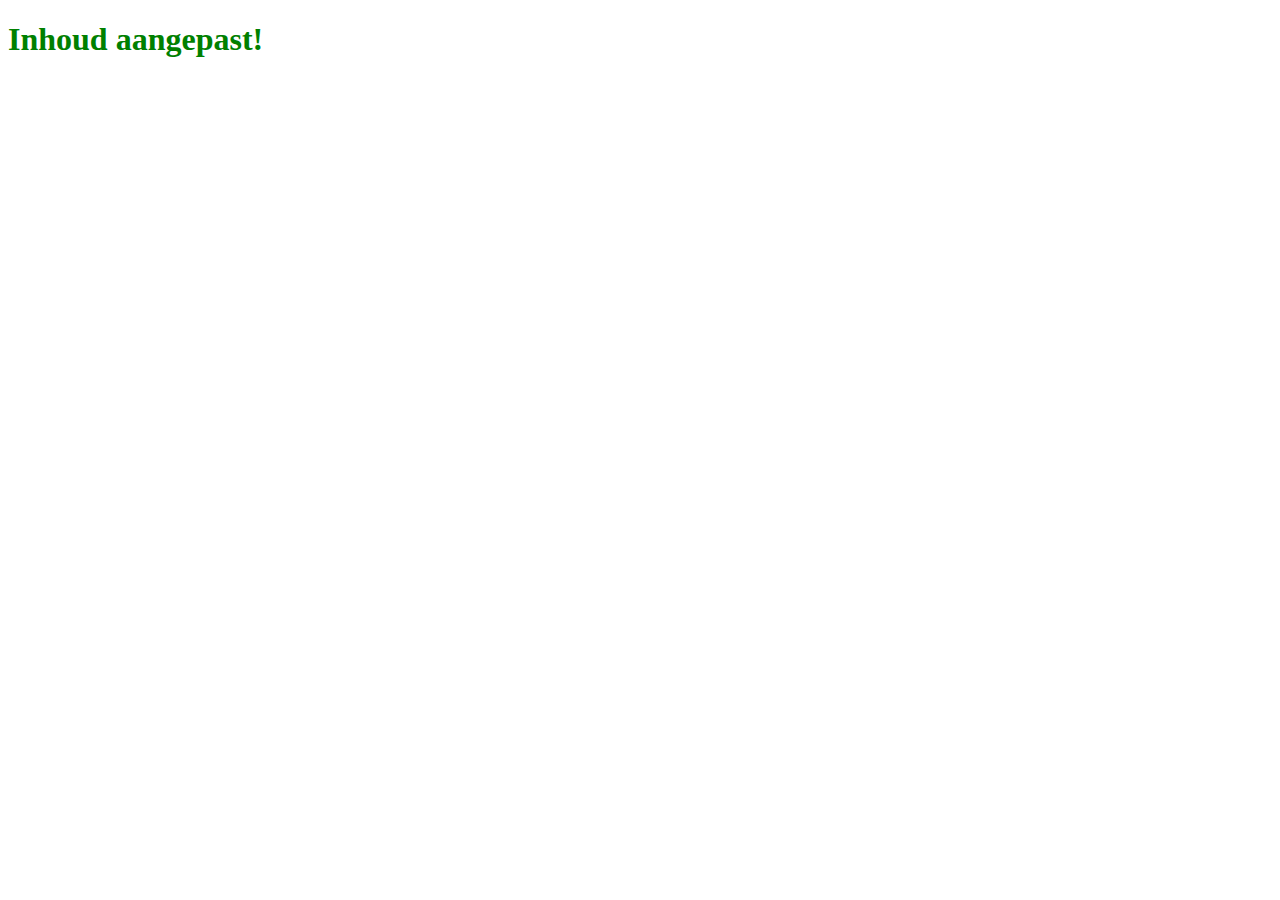
<file: Week6/6.1/index.html>
<!DOCTYPE html>
<html lang="en">
<head>
    <meta charset="UTF-8">
    <meta http-equiv="X-UA-Compatible" content="IE=edge">
    <meta name="viewport" content="width=device-width, initial-scale=1.0">
    <script src="6.1.js" defer></script>
    <title>Document</title>
</head>
<body>
    <h1 id="title">Hello world!</h1>
</body>
</html>
</file>
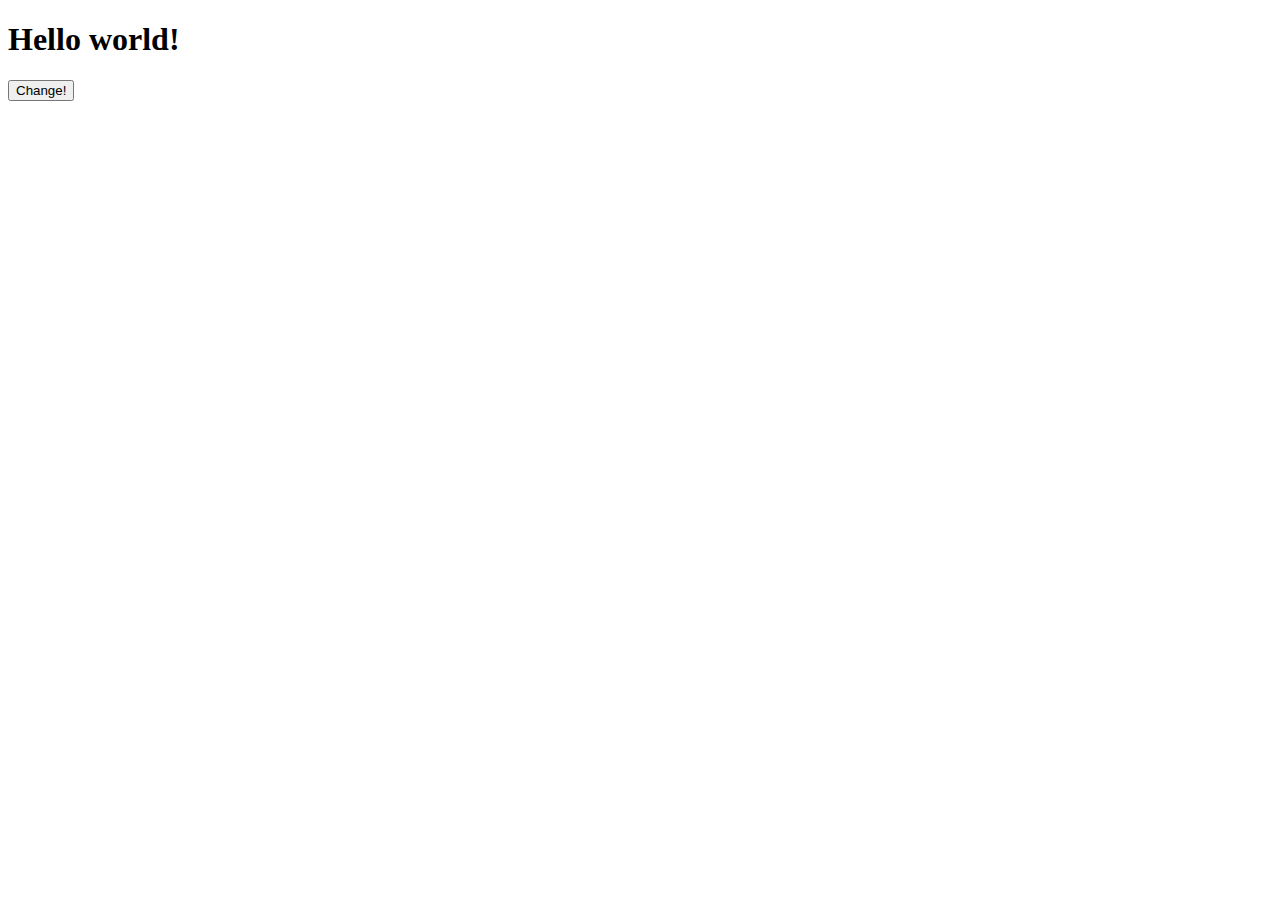
<file: Week6/6.2/index.html>
<!DOCTYPE html>
<html lang="en">
<head>
    <meta charset="UTF-8">
    <meta http-equiv="X-UA-Compatible" content="IE=edge">
    <meta name="viewport" content="width=device-width, initial-scale=1.0">
    <script src="6.2.js" defer></script>
    <title>Document</title>
</head>
<body>
    <h1 id="title">Hello world!</h1>
    <button onclick="kleur_aanpassen()">Change!</button>
</body>
</html>
</file>
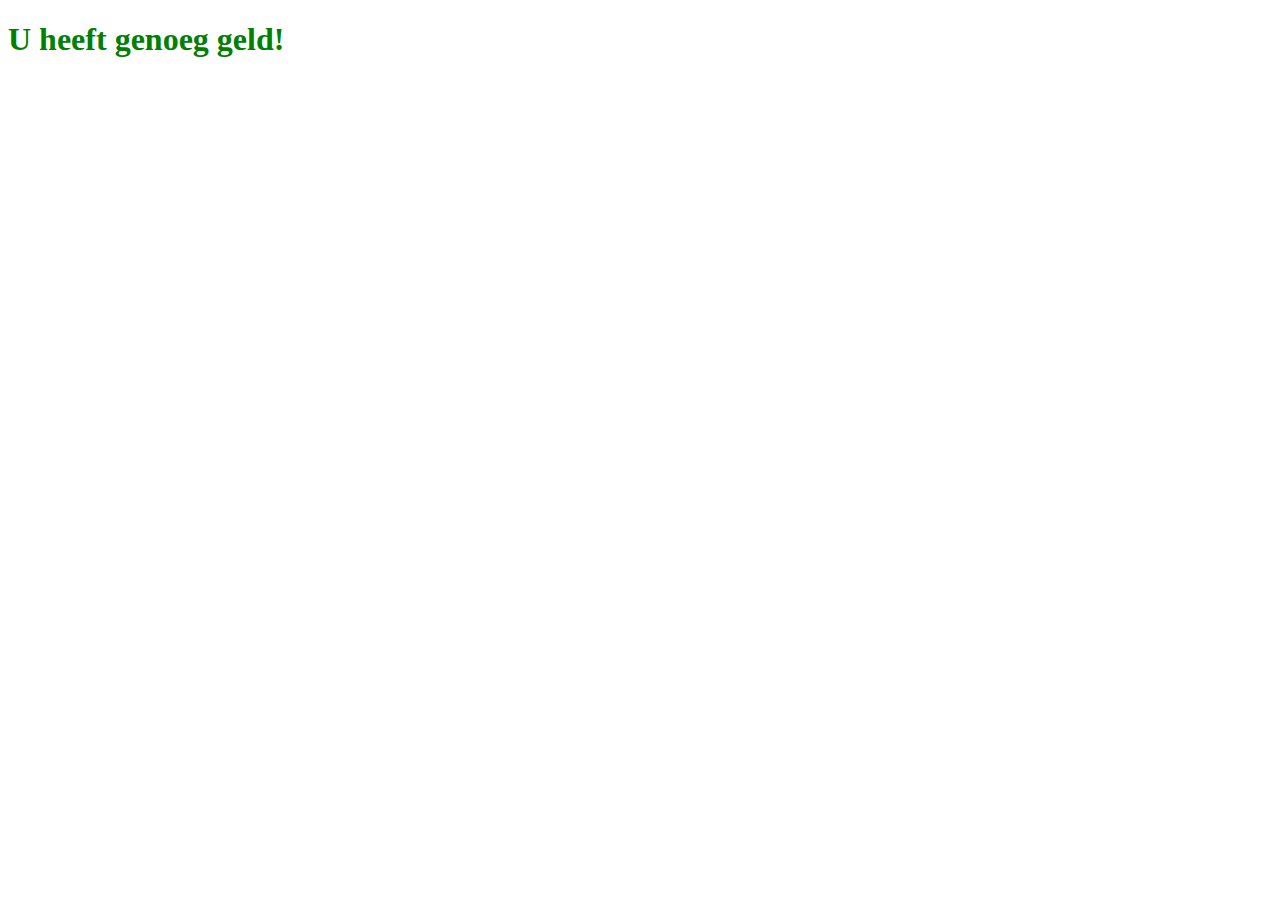
<file: Week7/7.1/index.html>
<!DOCTYPE html>
<html lang="en">
<head>
    <meta charset="UTF-8">
    <meta http-equiv="X-UA-Compatible" content="IE=edge">
    <meta name="viewport" content="width=device-width, initial-scale=1.0">
    <script src="app.js" defer></script>
    <title>Document</title>
</head>
<body>
    <h1 id="result">[RESULT]</h1>
</body>
</html>
</file>
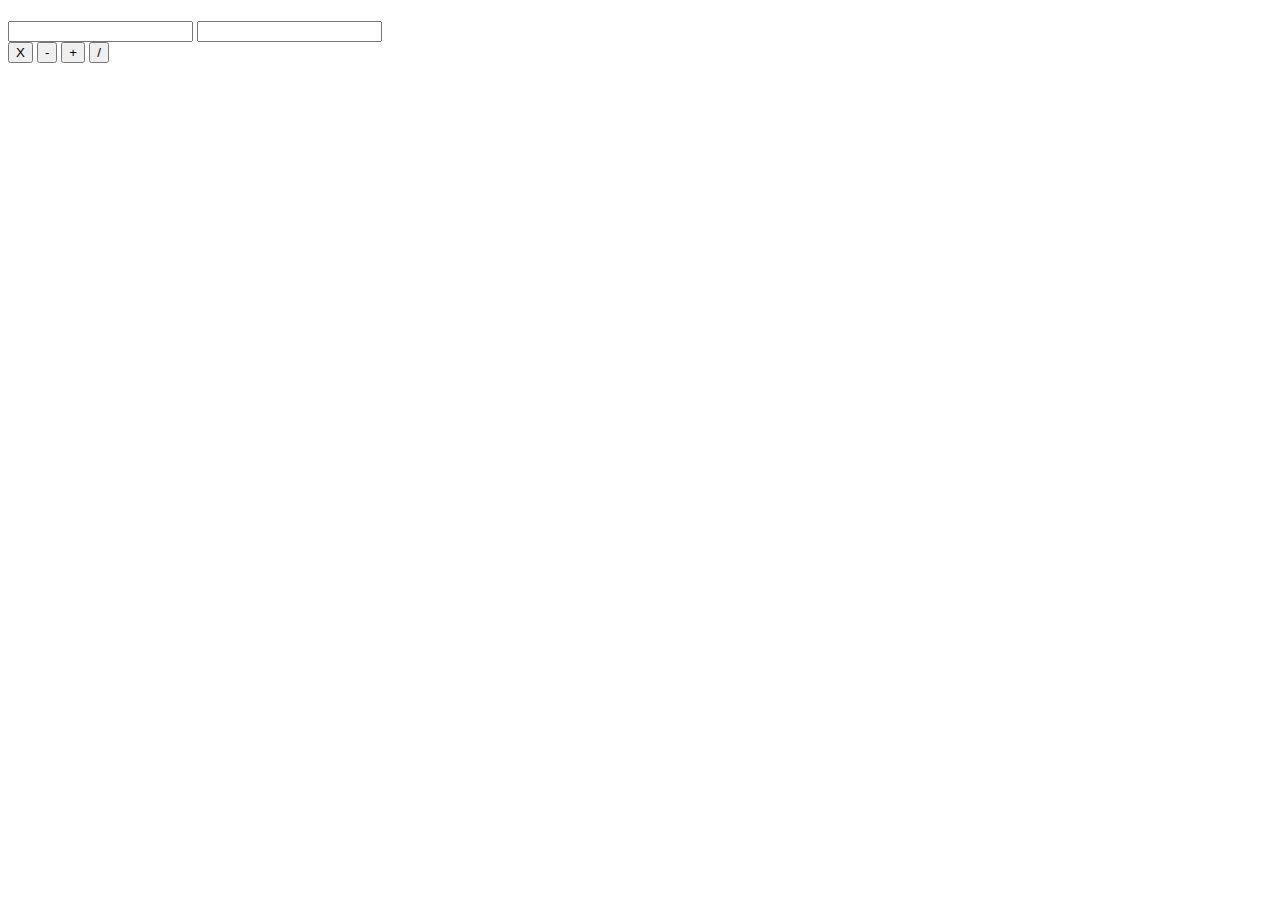
<file: Week8/8.1/index.html>
<!DOCTYPE html>
<html lang="en">
<head>
    <meta charset="UTF-8">
    <meta http-equiv="X-UA-Compatible" content="IE=edge">
    <meta name="viewport" content="width=device-width, initial-scale=1.0">
    <script src="app.js" defer></script>
    <title>Document</title>
</head>
<body>
    <h1 id="result"></h1>
    <input type="text" id="field1">
    <input type="text" id="field2">
    <br>
    <button onclick="multiply()">X</button>
    <button onclick="minus()">-</button>
    <button onclick="add()">+</button>
    <button onclick="devide()">/</button>
</body>
</html>
</file>
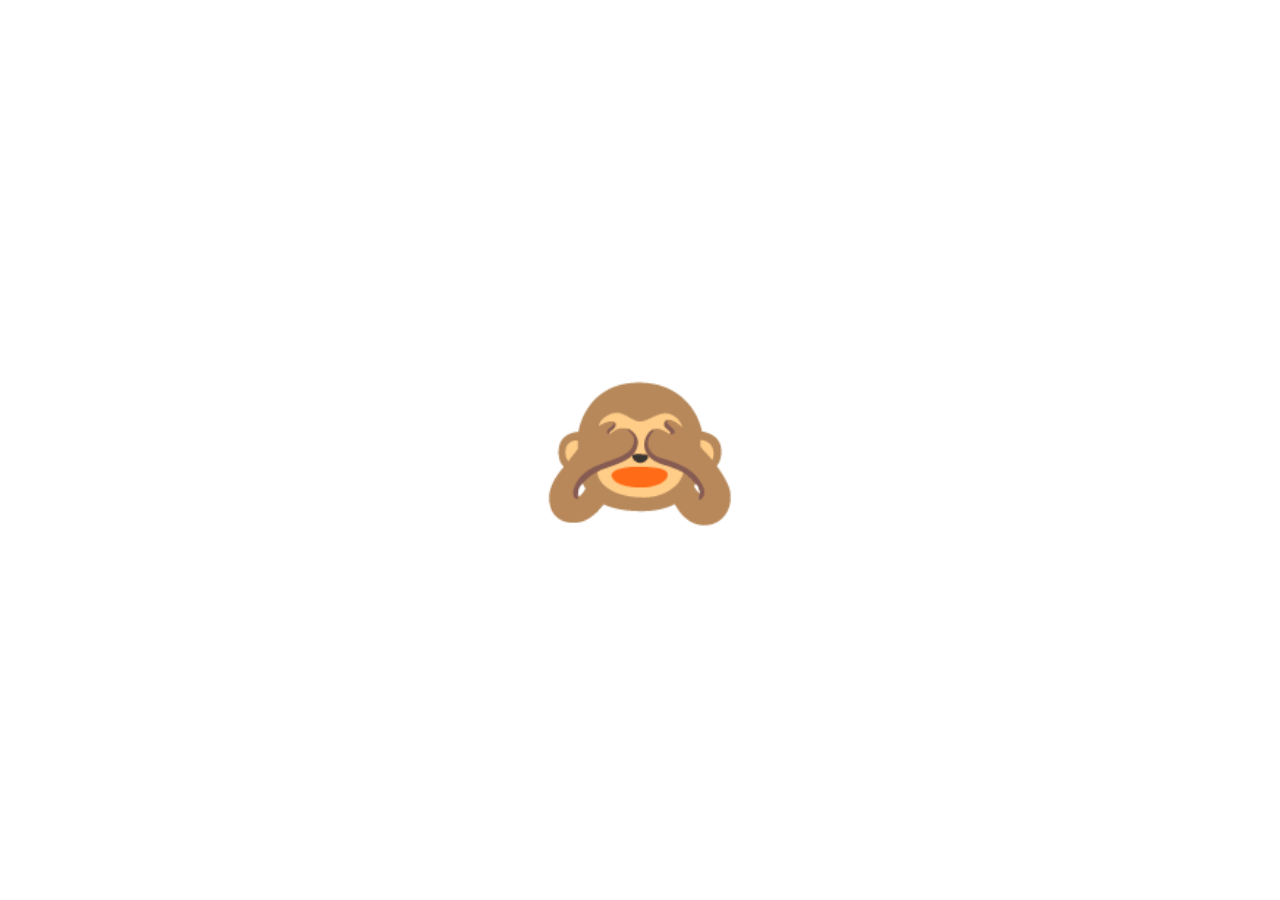
<file: Week9/9.2/index.html>
<!DOCTYPE html>
<html lang="en">
<head>
    <meta charset="UTF-8">
    <meta http-equiv="X-UA-Compatible" content="IE=edge">
    <meta name="viewport" content="width=device-width, initial-scale=1.0">
    <script src="app.js" defer></script>
    <link rel="stylesheet" href="style.css">
    <title>Document</title>
</head>
<body>
    <div onclick="openFace()" class="emoji closed active">🙈</div>
    <div onclick="closeFace()" class="emoji open">🙉</div>
</body>
</html>
</file>
<file: Week9/9.2/style.css>
* {
    box-sizing: border-box;
    margin: 0;
    padding: 0;
}

body {
    display: flex;
    flex-direction: column;
    justify-content: center;
    align-items: center;
    height: 100vh;
}

.emoji {
    font-size: 10rem;
    cursor: pointer;
    user-select: none;
}

.closed {
    display: none;
}

.open {
    display: none;
}

.active {
    display: block;
}
</file>
